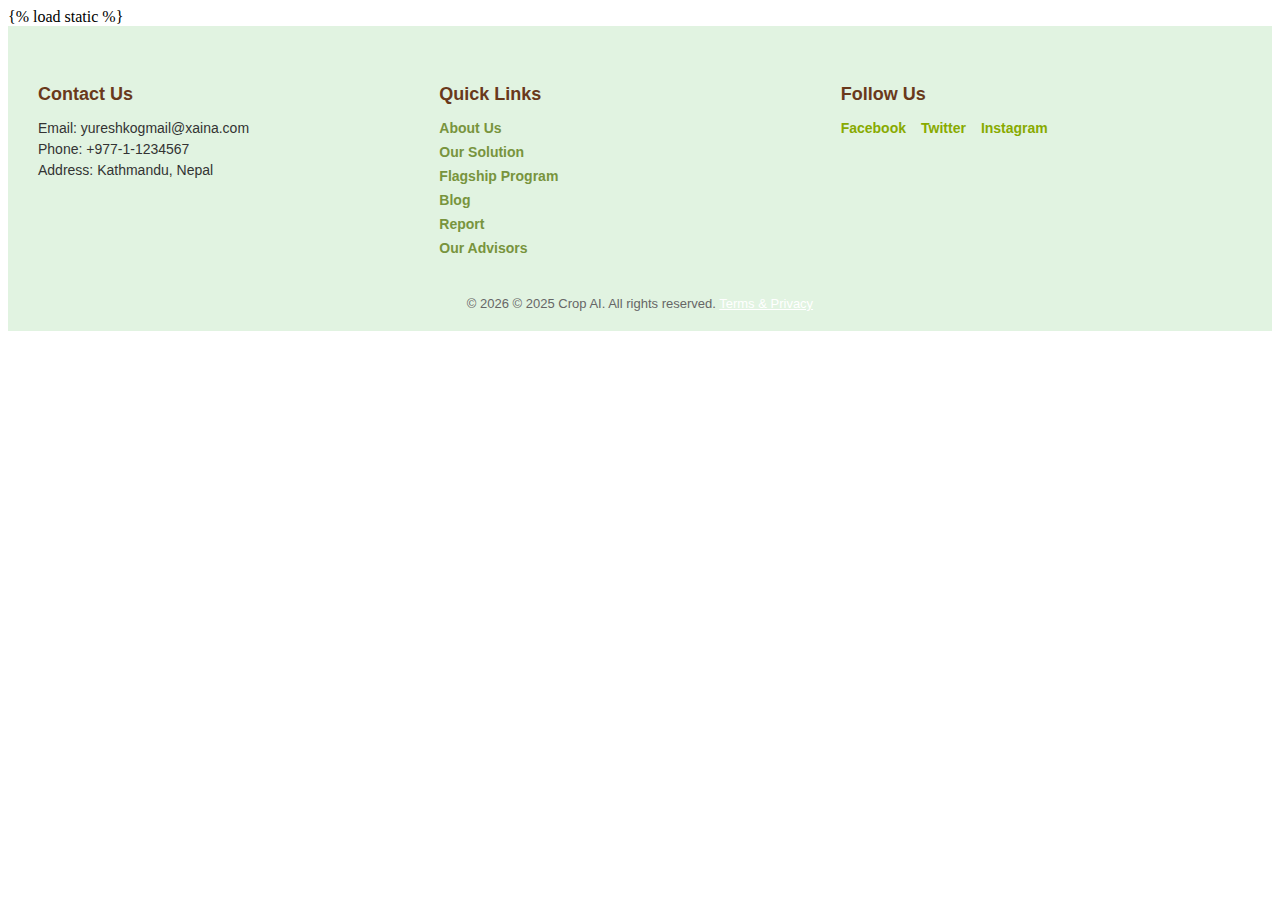
<file: shop/templates/shop/Footer.html>
{% load static %}
<!DOCTYPE html>
<html lang="en">
<head>
  <meta charset="UTF-8">
  <title>Footer</title>
</head>
<style> 
/* /static/css/footer.css */

.footer {
  background-color: rgb(225, 243, 225);
  padding: 40px 30px 20px 30px;
  font-family: Arial, sans-serif;
  color: #333;
}

.footer-container {
  display: flex;
  justify-content: space-between;
  flex-wrap: wrap;
}

.footer-section {
  flex: 1 1 200px;
  margin-bottom: 20px;
}

.footer-title {
  font-size: 18px;
  font-weight: bold;
  margin-bottom: 15px;
  color: #69391b;
}

.footer-text {
  margin: 5px 0;
  font-size: 14px;
}

.footer-nav-menu {
  display: flex;
  flex-direction: column;
  gap: 8px;
}

.footer-nav-link {
  text-decoration: none;
  color: #78943d;
  font-weight: bold;
  font-size: 14px;
}

.footer-social-links {
  display: flex;
  gap: 15px;
}

.footer-social-link {
  text-decoration: none;
  color: #88AA00;
  font-weight: bold;
  font-size: 14px;
}

.footer-bottom-bar {
  margin-top: 20px;
  text-align: center;
  font-size: 13px;
  color: #666;
}






</style>
<body>
  <footer class="footer">
    <div class="footer-container">
      <div class="footer-section">
        <h3 class="footer-title">Contact Us</h3>
        <p class="footer-text">Email: yureshkogmail@xaina.com</p>
        <p class="footer-text">Phone: +977-1-1234567</p>
        <p class="footer-text">Address: Kathmandu, Nepal</p>
      </div>

      <div class="footer-section">
        <h3 class="footer-title">Quick Links</h3>
        <nav class="footer-nav-menu">
          <a href="#about" class="footer-nav-link">About Us</a>
          <a href="#solution" class="footer-nav-link">Our Solution</a>
          <a href="#program" class="footer-nav-link">Flagship Program</a>
          <a href="#blog" class="footer-nav-link">Blog</a>
          <a href="#report" class="footer-nav-link">Report</a>
          <a href="#advisors" class="footer-nav-link">Our Advisors</a>
        </nav>
      </div>

      <div class="footer-section">
        <h3 class="footer-title">Follow Us</h3>
        <div class="footer-social-links">
          <a href="https://facebook.com" target="_blank" class="footer-social-link">Facebook</a>
          <a href="https://twitter.com" target="_blank" class="footer-social-link">Twitter</a>
          <a href="https://instagram.com" target="_blank" class="footer-social-link">Instagram</a>
        </div>
      </div>
    </div>


    <div class="footer-bottom-bar">
      © <script>document.write(new Date().getFullYear())</script>  &copy; 2025 Crop AI. All rights reserved. <a href="/shop/terms/" style="color:white">Terms &
                Privacy</a>
    </div>
  </footer>
</body>
</html>
</file>
